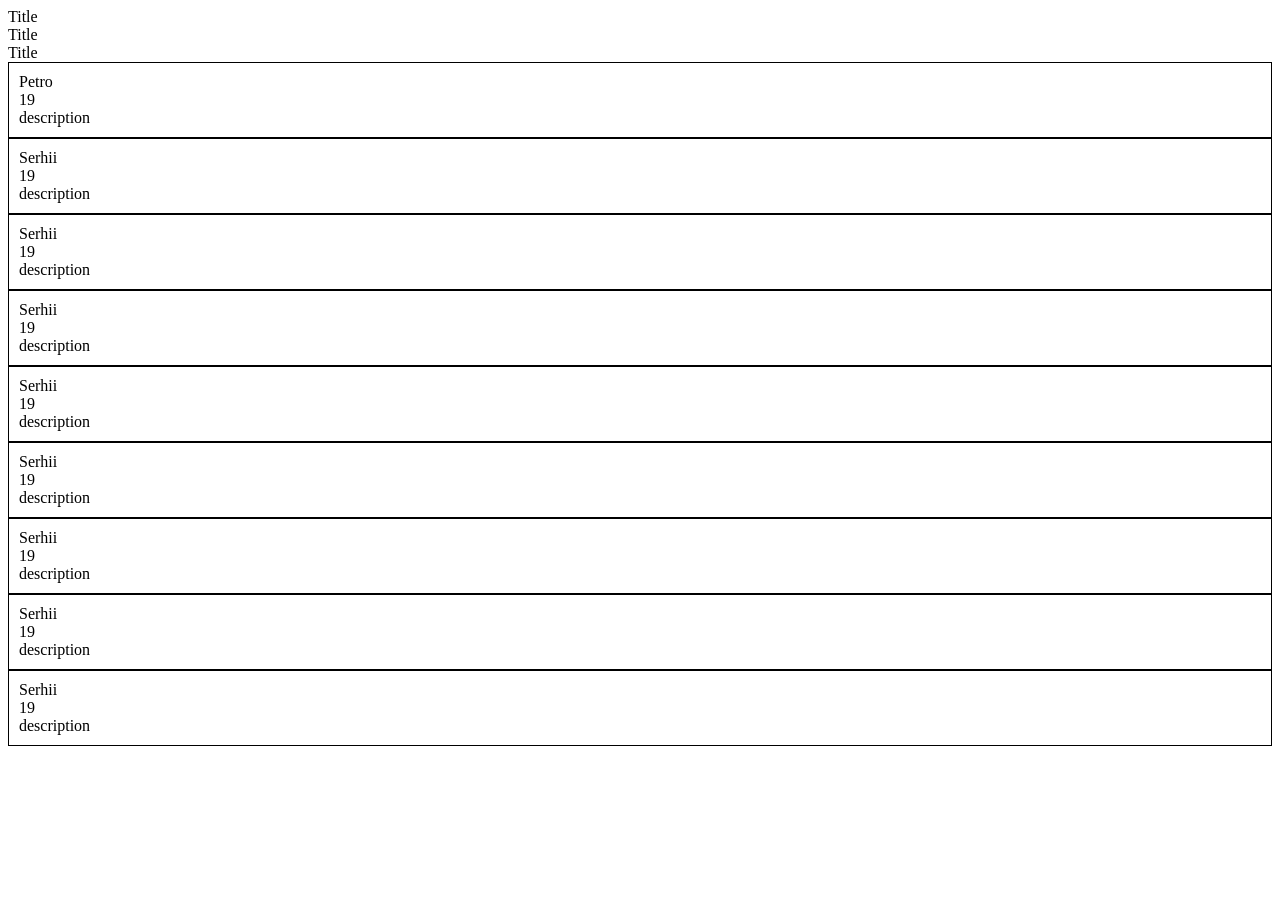
<file: jsdemo/index.html>
<!DOCTYPE html>
<html lang="en">
<head>
    <script defer src="js/main.js"></script>
    <script defer src="js/index.js"></script>
    <link rel="stylesheet" href="style.css" />
    <meta charset="UTF-8">
    <title>TITLLEEELEELELELEL</title>
</head>
<body>
    <div class="panel" id="one">
        <div class="header">
            <div class="title">Title</div>
        </div>
    </div>
    <div class="panel">
        <div class="header">
            <div class="title">Title</div>
        </div>
    </div>
    <div class="panel">
        <div class="header">
            <div class="title">Title</div>
        </div>
    </div>
</body>
</html>
</file>
<file: jsdemo/style.css>
div.user {
    border:1px solid black;
    padding:10px;
}
div.user div {
    cursor: pointer;
}
div.user.selected {
    background-color: greenyellow;
}
</file>
